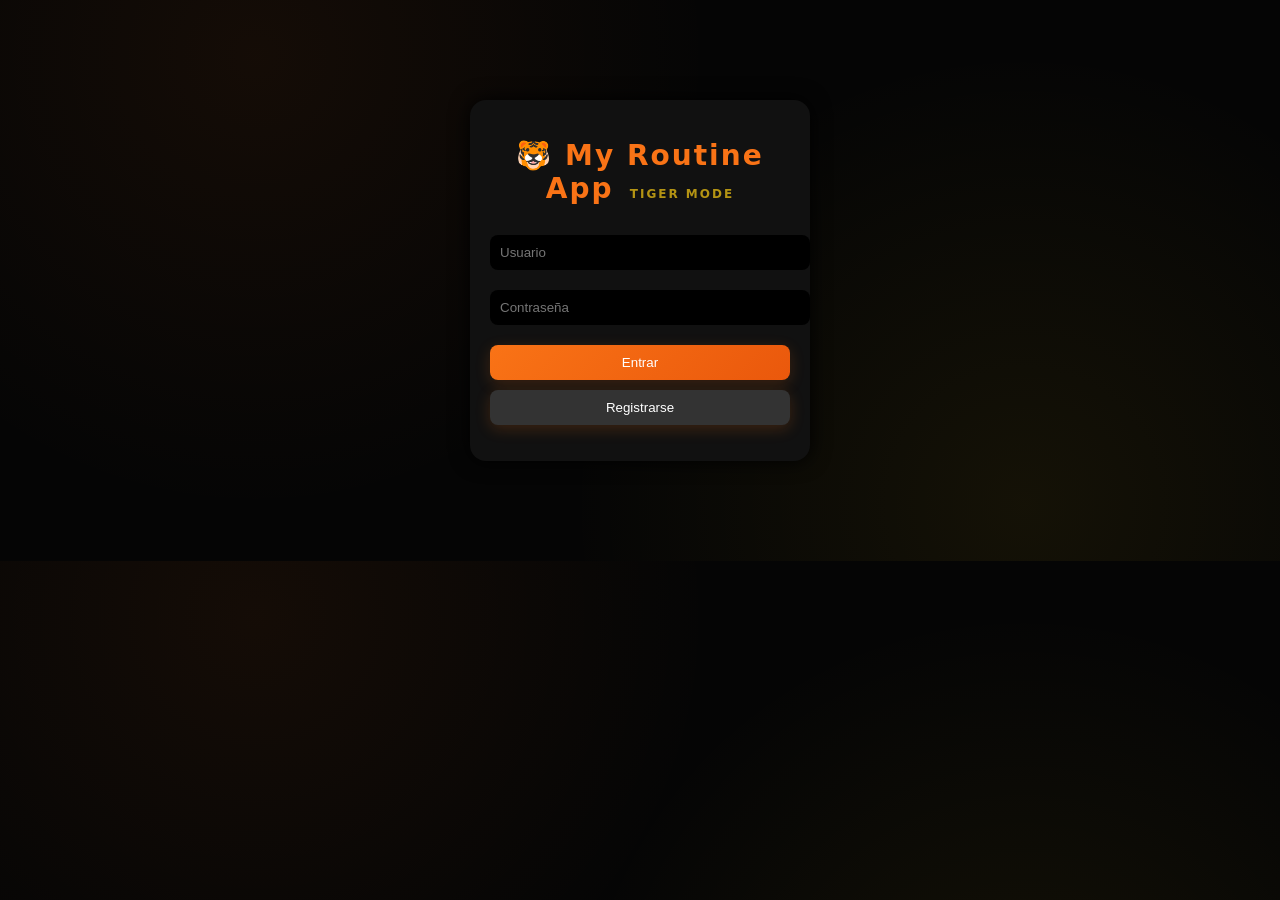
<file: index.html>
<!DOCTYPE html>
<html lang="es">
<head>
  <meta charset="UTF-8">
  <meta name="viewport" content="width=device-width, initial-scale=1.0">
  <title>Mi Rutina</title>

  <!-- CSS -->
  <link rel="stylesheet" href="style.css">
  
  <button onclick="logout()">Salir</button>
</head>

<body>

<div class="app">

  <div class="top">
    <h1> My Routine App</h1>
    <div class="clock" id="clock"></div>
    <div id="currentClass"></div>
  </div>

  <div class="grid">

    <!-- TAREAS -->
    <div class="card">
      <h2 id="dayTitle">Tareas del día</h2>

      <input id="taskTitle" placeholder="Título">
      <input id="taskDesc" placeholder="Descripción">

      <div class="row">
        <input type="file" id="taskImage" accept="image/*">
        <button onclick="addTask()">Agregar</button>
      </div>

      <ul id="taskList"></ul>
    </div>

    <!-- CALENDARIO -->
    <div class="card">
      <h2>Calendario</h2>
      <div id="calendar" class="calendar"></div>
    </div>

    <!-- RUTINA DIARIA -->
    <div class="card">
      <h2>Rutina diaria</h2>

      <input id="routineTitle" placeholder="Actividad (ej: Leer)">
      <input id="routineTime" type="time">
      <input id="routineDuration" type="number" placeholder="Duración (minutos)">

      <button onclick="addRoutine()">Agregar rutina</button>

      <ul id="routineList"></ul>
    </div>

    <!-- 🎓 UNIVERSIDAD (NUEVO) -->
    <div class="card">
      <h2>🎓 Universidad</h2>

      <!-- agregar materia -->
      <input id="subjectName" placeholder="Materia (ej: Cálculo)">

      <!-- día -->
      <select id="subjectDay">
        <option value="1">Lunes</option>
        <option value="2">Martes</option>
        <option value="3">Miércoles</option>
        <option value="4">Jueves</option>
        <option value="5">Viernes</option>
        <option value="6">Sábado</option>
        <option value="0">Domingo</option>
      </select>

      <!-- horario -->
      <input id="subjectStart" type="time">
      <input id="subjectEnd" type="time">

      <button onclick="addSubject()">Agregar materia</button>

      <!-- lista -->
      <ul id="subjectList"></ul>
    </div>

  </div>

</div>

<!-- JS -->
<script src="script.js" defer></script>

</body>
</html>
</file>
<file: style.css>
:root{
  --bg:#050505;
  --card:#111;
  --muted:#1a1a1a;
  --text:#f5f5f5;
  --orange:#f97316;
  --gold:#facc15;
  --danger:#ef4444;
}

.login-container{
  max-width:300px;
  margin:100px auto;
  padding:20px;
  background:var(--card);
  border-radius:16px;
  text-align:center;
  box-shadow:0 0 20px #000;
}

.login-container h1{
  color:var(--orange);
  margin-bottom:20px;
}

.login-container input{
  margin:10px 0;
}

.login-container button{
  width:100%;
  margin-top:10px;
}

button.secondary{
  background:#333;
}

/* ================= BASE ================= */
body{
  margin:0;
  font-family:'Segoe UI', system-ui;

  background:
    radial-gradient(circle at 20% 10%, #f9731610, transparent 40%),
    radial-gradient(circle at 80% 90%, #facc1510, transparent 40%),
    var(--bg);

  color:var(--text);
}

/* contenedor */
.app{
  max-width:1100px;
  margin:auto;
  padding:20px;
}

/* ================= HEADER ================= */
.top{
  display:flex;
  justify-content:space-between;
  align-items:center;
  margin-bottom:20px;
}

h1{
  font-size:28px;
  letter-spacing:2px;
}

h1::after{
  content:" TIGER MODE";
  font-size:12px;
  color:var(--gold);
  opacity:0.7;
  margin-left:10px;
}

.clock{
  color:var(--gold);
  font-weight:bold;
}

/* ================= GRID ================= */
.grid{
  display:grid;
  grid-template-columns:1fr 1fr;
  gap:16px;
}

/* ================= CARDS ================= */
.card{
  background:var(--card);
  padding:16px;
  border-radius:16px;
  border:1px solid #222;
  box-shadow:0 0 10px #0006;
  position:relative;
  transition:.3s;
}

.card:hover{
  transform:translateY(-2px);
  box-shadow:0 10px 25px #0008;
}

.card::before{
  content:"";
  position:absolute;
  left:0;
  top:10px;
  bottom:10px;
  width:3px;
  background:linear-gradient(var(--orange), var(--gold));
  border-radius:10px;
  opacity:0.5;
}

h2{
  color:var(--orange);
  margin-top:0;
}

/* ================= INPUTS ================= */
input, select{
  width:100%;
  margin:5px 0;
  padding:10px;
  border-radius:8px;
  border:none;
  background:#000;
  color:white;
  outline:none;
  transition:.2s;
}

input:focus, select:focus{
  border:1px solid var(--orange);
  box-shadow:0 0 6px #f9731640;
}

/* ================= ROW ================= */
.row{
  display:flex;
  gap:10px;
  align-items:center;
  margin-top:5px;
}

.row input[type="file"]{
  flex:1;
  padding:6px;
}

/* ================= BOTONES ================= */
button{
  padding:10px;
  border:none;
  border-radius:8px;
  background:linear-gradient(135deg, #f97316, #ea580c);
  color:white;
  cursor:pointer;
  transition:.2s;
  box-shadow:0 4px 15px #f9731630;
}

button:hover{
  transform:translateY(-1px);
  opacity:.9;
}

button:active{
  transform:scale(0.92);
  box-shadow:0 0 10px #f97316 inset;
}

button.danger{
  background:var(--danger);
  box-shadow:0 4px 10px #ef444430;
}

/* ================= LISTAS ================= */
ul{
  list-style:none;
  padding:0;
}

li{
  background:var(--muted);
  margin:6px 0;
  padding:10px;
  border-radius:10px;
  display:flex;
  justify-content:space-between;
  align-items:center;

  transition:.2s;
  animation:fadeUp .3s ease;
}

li:hover{
  transform:translateX(8px) scale(1.01);
  background:#111;
}

/* tarea completada */
.done{
  opacity:.5;
  text-decoration:line-through;
}

/* imágenes */
li img{
  max-width:100px;
  margin-top:5px;
  border-radius:6px;
}

/* ================= CALENDARIO ================= */
.calendar{
  display:grid;
  grid-template-columns:repeat(7,1fr);
  gap:6px;
}

.day{
  background:#000;
  border-radius:8px;
  text-align:center;
  cursor:pointer;
  transition:all .2s ease;

  /* 🔥 importante para desktop */
  padding:10px;
}

.day:hover{
  background:#111;
  transform:scale(1.05);
}

.day.selected{
  border:2px solid var(--orange);
  box-shadow:0 0 10px #f97316;
}

.today{
  border:1px solid var(--gold);
}

/* ================= FIX MOBILE CALENDARIO ================= */
@media (max-width: 768px){

  .calendar{
    gap:4px;
  }

  .day{
    padding:0; /* 🔥 elimina conflicto */
    aspect-ratio:1/1; /* 🔥 cuadrados perfectos */
    display:flex;
    align-items:center;
    justify-content:center;
    font-size:14px;
  }

}
/* ================= RUTINA ================= */
.routine-item{
  display:flex;
  align-items:center;
  gap:12px;
  padding:12px;
}

.routine-time{
  font-weight:bold;
  color:var(--gold);
  min-width:80px;
  font-size:14px;
}

.routine-info{
  flex:1;
  display:flex;
  flex-direction:column;
}

.routine-info small{
  opacity:.7;
  font-size:12px;
}

.routine-item.active{
  border:2px solid var(--gold);
  background:linear-gradient(90deg, #111, #1a1a1a);
  box-shadow:0 0 12px #facc1520;
}

.routine-item.active small{
  color: var(--gold);
  font-weight: bold;
}

/* barra progreso */
.progress-bar{
  width:100%;
  height:10px;
  background:#333;
  border-radius:10px;
  margin-top:8px;
  overflow:hidden;
}

.progress-fill{
  height:100%;
  background:linear-gradient(90deg, #facc15, #f97316);
  box-shadow:0 0 8px #facc1550;
  transition:width .3s ease;
}

/* 🔥 animación viva */
.routine-item.active .progress-fill{
  animation:pulse 2s infinite;
}

.progress-text{
  font-size:11px;
  opacity:0.7;
}

/* ================= UNIVERSIDAD ================= */
#subjectList li{
  display:flex;
  justify-content:space-between;
  align-items:center;
}

#subjectList li.active{
  border:2px solid var(--gold);
  animation:glow 2s infinite;
}

/* clase actual */
#currentClass{
  color: var(--gold);
  font-size: 13px;
  margin-top: 4px;
  opacity: 0.9;
}

/* ================= ANIMACIONES ================= */
@keyframes strike{
  0%{transform:scale(1);}
  50%{transform:scale(1.05); box-shadow:0 0 15px #f97316;}
  100%{transform:scale(1);}
}

li.completed-anim{
  animation: strike .4s ease;
}

@keyframes pulse{
  0%{opacity:0.6;}
  50%{opacity:1;}
  100%{opacity:0.6;}
}

@keyframes fadeUp{
  from{
    opacity:0;
    transform:translateY(10px);
  }
  to{
    opacity:1;
    transform:translateY(0);
  }
}

@keyframes glow{
  0%{box-shadow:0 0 5px #facc15;}
  50%{box-shadow:0 0 15px #facc15;}
  100%{box-shadow:0 0 5px #facc15;}
}

/* ================= RESPONSIVE ================= */
@media (max-width: 768px){
  .grid{
    grid-template-columns:1fr;
  }
}
/* ================= FIX MOBILE CALENDARIO ================= */
@media (max-width: 768px){

  .calendar{
    gap:4px;
  }

  .day{
    padding:0; /* quitamos padding fijo */
    aspect-ratio:1/1; /* 🔥 cuadros perfectos */
    display:flex;
    align-items:center;
    justify-content:center;
    font-size:14px;
    border-radius:8px;
  }

}
.day{
  transition: all .2s ease;
}

.day:hover{
  transform: scale(1.05);
}

.day.selected{
  box-shadow: 0 0 10px #f97316;
}
@media (max-width: 768px){

  .calendar{
    gap:5px;
    padding:5px;
  }

  .day{
    font-size:13px;
    border-radius:10px;
  }

}
</file>
